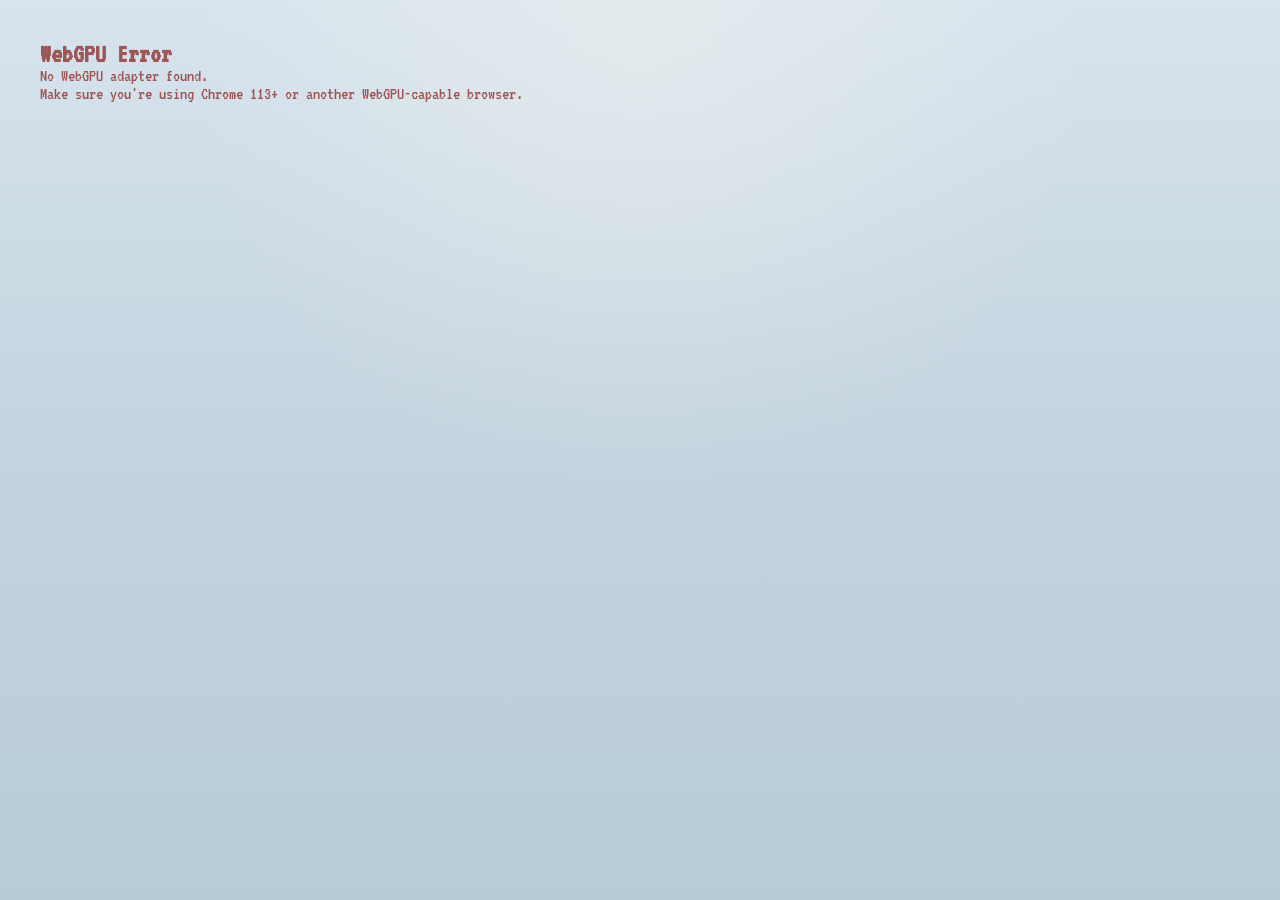
<file: index.html>
<!doctype html>
<html lang="en">
<head>
  <meta charset="utf-8">
  <meta name="viewport" content="width=device-width, initial-scale=1">
  <title>Cells2Voxels</title>
  <meta http-equiv="refresh" content="0; url=demo/growing_voxels/">
  <script>
    window.location.replace('demo/growing_voxels/');
  </script>
</head>
<body>
  <p>
    Redirecting to
    <a href="demo/growing_voxels/">Growing Voxels</a>&hellip;
  </p>
</body>
</html>
</file>
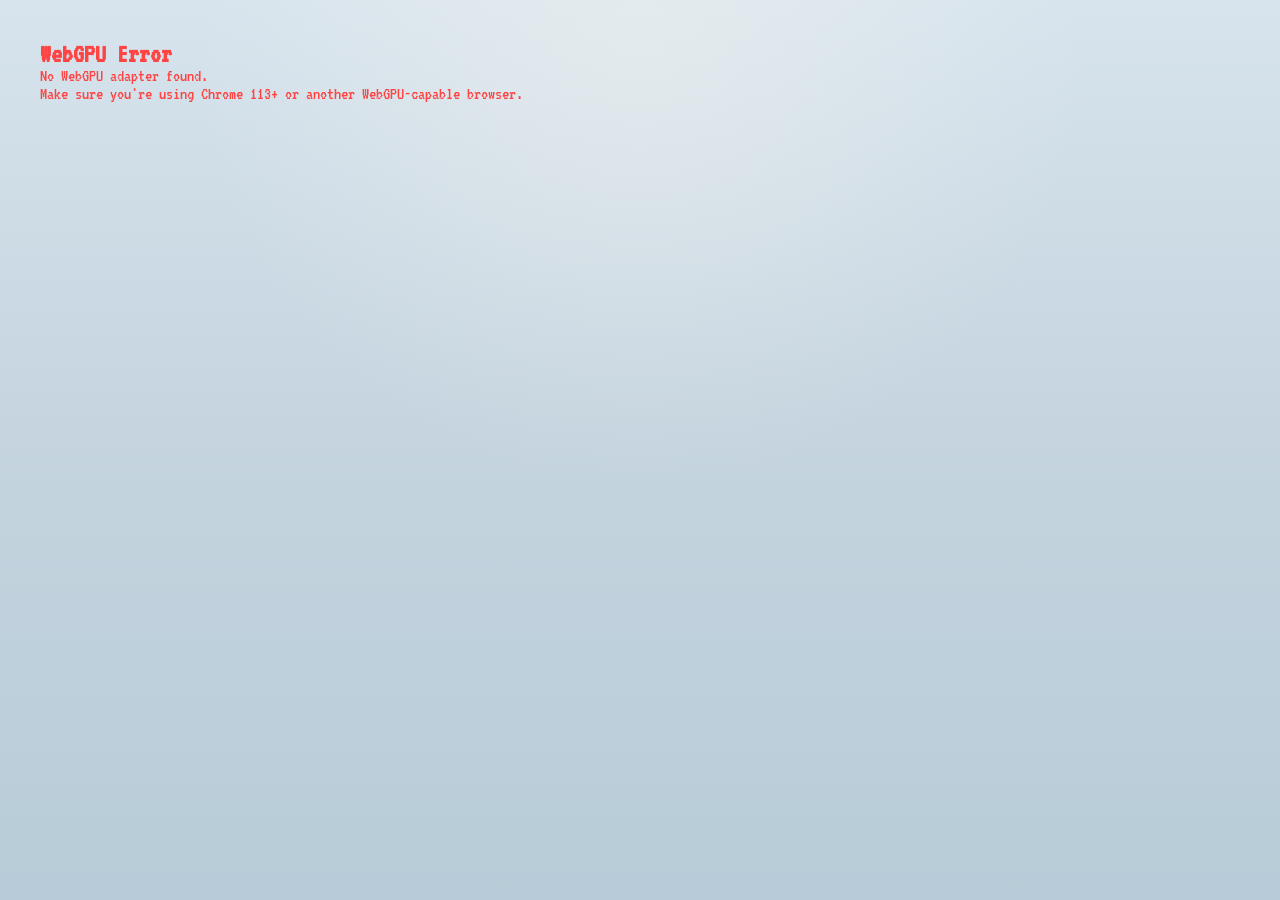
<file: demo/growing_radiance_fields/index.html>
<!DOCTYPE html>
<html lang="en">
<head>
  <meta charset="UTF-8">
  <meta name="viewport" content="width=device-width, initial-scale=1.0">
  <title>Cells2Voxels Radiance</title>
  <link rel="preconnect" href="https://fonts.googleapis.com">
  <link href="https://fonts.googleapis.com/css2?family=VT323&display=swap" rel="stylesheet">
  <link rel="stylesheet" href="style.css?v=1">
</head>
<body>
  <header id="top-bar">
    <div class="top-stats" aria-label="Simulation readouts">
      <div class="stat-box"><span class="stat-label">FPS</span><span class="stat-val" id="stat-fps">-</span></div>
      <div class="stat-box"><span class="stat-label">STEP</span><span class="stat-val" id="stat-step">0</span></div>
      <div class="stat-box stat-wide"><span class="stat-label">SAMPLES</span><span class="stat-val" id="stat-samples">-</span></div>
      <div class="stat-box stat-chip"><span class="stat-label">GPU</span><span class="stat-val" id="stat-f16">-</span></div>
      <div class="stat-box stat-wide"><span class="stat-label">GPU TIME</span><span class="stat-val" id="stat-gpu-time">-</span></div>
    </div>

    <div class="top-actions">
      <button id="btn-start-stop" class="top-btn is-primary" type="button">START</button>
      <button id="btn-reset" class="top-btn" type="button">RESET</button>
      <button id="btn-info" class="top-btn" type="button">INFO</button>
      <button id="btn-controls" class="top-btn is-active" type="button" aria-expanded="true">CONTROLS</button>
      <label class="model-picker">
        <span>MODEL</span>
        <select id="model-select"></select>
      </label>
    </div>
  </header>

  <div id="main-layout">
    <main id="canvas-container">
      <canvas id="canvas"></canvas>
    </main>

    <div id="status-banner" class="hidden" aria-hidden="true"></div>

    <aside id="left-panel" aria-label="Simulation controls">
      <div class="panel-title-row">
        <span class="panel-title">Radiance</span>
        <span id="val-model" class="panel-model">-</span>
      </div>

      <div class="panel-section">
        <label>DAMAGE RADIUS <span id="val-damage-radius" class="slider-val">2</span></label>
        <input type="range" id="slider-damage-radius" min="1" max="6" step="1" value="2">
      </div>

      <div class="panel-section">
        <label>GROWTH RATE <span id="val-sim-rate" class="slider-val">1.00x</span></label>
        <input type="range" id="slider-sim-rate" min="1" max="6" step="1" value="1">
      </div>

      <div class="panel-section compact-section">
        <label>DENSITY <span id="val-density" class="slider-val">1.00x</span></label>
        <input type="range" id="slider-density" min="0.25" max="4" step="0.05" value="1">
      </div>

      <div class="panel-section compact-section">
        <label>EXPOSURE <span id="val-exposure" class="slider-val">1.00x</span></label>
        <input type="range" id="slider-exposure" min="0.25" max="3" step="0.05" value="1">
      </div>
    </aside>

    <div id="info-panel" class="hidden" aria-hidden="true">
      <div class="info-header">
        <h3>Radiance Info</h3>
        <button id="btn-close-info" type="button">CLOSE</button>
      </div>
      <table class="info-table">
        <tr><td>Channels</td><td id="info-channels">-</td></tr>
        <tr><td>Grid</td><td id="info-grid">-</td></tr>
        <tr><td>Ray Samples</td><td id="info-samples">-</td></tr>
        <tr><td>Decoder</td><td id="info-decoder">-</td></tr>
        <tr><td>Train GPU</td><td id="info-gpu">-</td></tr>
      </table>
    </div>
  </div>

  <script type="module" src="script/app.js?v=1"></script>
</body>
</html>
</file>
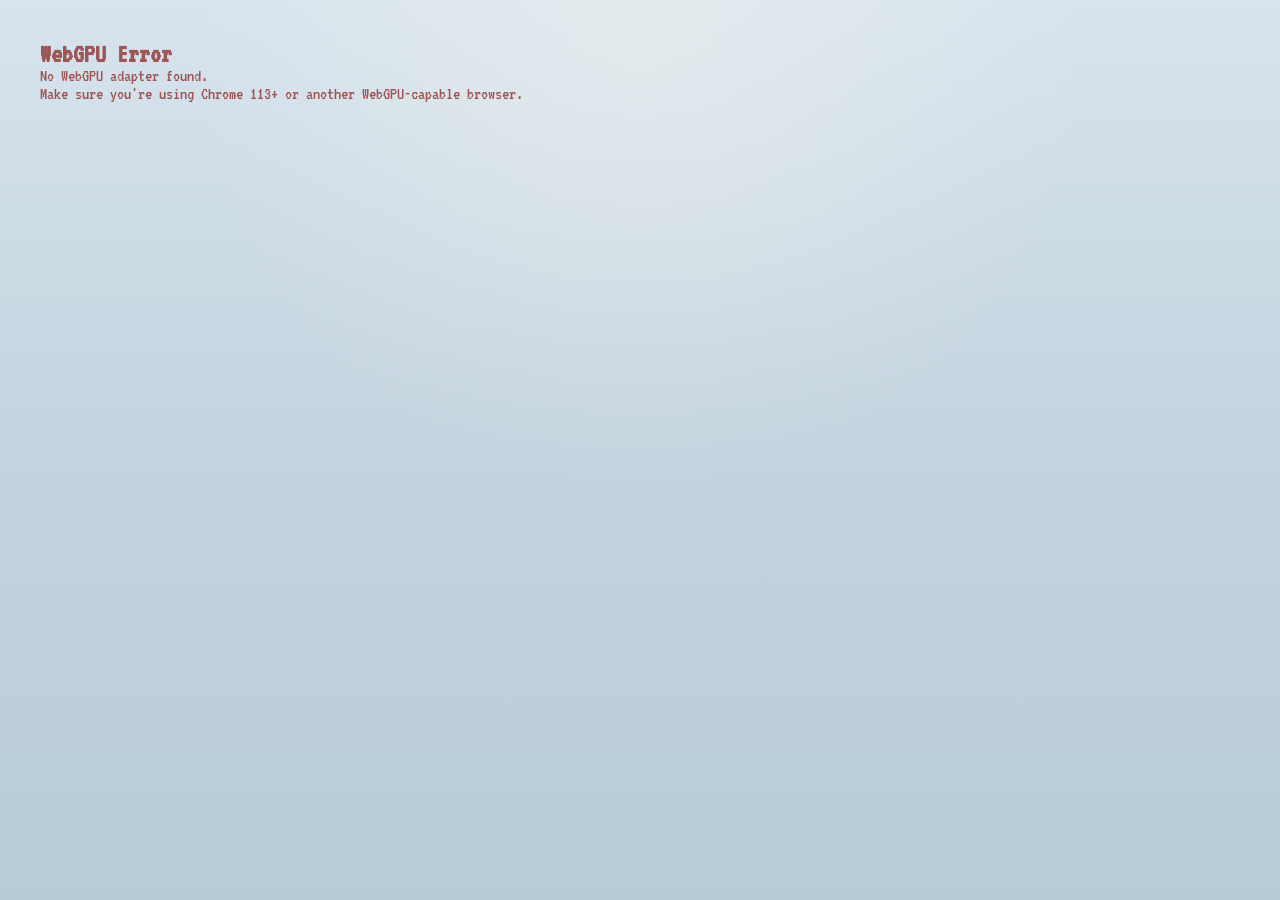
<file: demo/growing_voxels/index.html>
<!DOCTYPE html>
<html lang="en">
<head>
  <meta charset="UTF-8">
  <meta name="viewport" content="width=device-width, initial-scale=1.0">
  <title>Cells2Voxels</title>
  <link rel="preconnect" href="https://fonts.googleapis.com">
  <link href="https://fonts.googleapis.com/css2?family=VT323&display=swap" rel="stylesheet">
  <link rel="stylesheet" href="style.css?v=9">
</head>
<body>
  <header id="top-bar">
    <div class="top-stats" aria-label="Simulation readouts">
      <div class="stat-box"><span class="stat-label">FPS</span><span class="stat-val" id="stat-fps">-</span></div>
      <div class="stat-box"><span class="stat-label">STEP</span><span class="stat-val" id="stat-step">0</span></div>
      <div class="stat-box stat-wide"><span class="stat-label">VOXELS</span><span class="stat-val" id="stat-voxels">0</span></div>
      <div class="stat-box stat-chip"><span class="stat-label">GPU</span><span class="stat-val" id="stat-f16">-</span></div>
    </div>

    <div class="top-actions">
      <button id="btn-start-stop" class="top-btn is-primary" type="button">START</button>
      <button id="btn-reset" class="top-btn" type="button">RESET</button>
      <a class="top-btn top-link" href="../train_growing_voxels/">TRAIN</a>
      <button id="btn-info" class="top-btn" type="button">INFO</button>
      <button id="btn-controls" class="top-btn is-active" type="button" aria-expanded="true">CONTROLS</button>
      <label class="model-picker">
        <span>MODEL</span>
        <select id="model-select"></select>
      </label>
    </div>
  </header>

  <div id="main-layout">
    <main id="canvas-container">
      <canvas id="canvas"></canvas>
      <div id="performance-warning" role="status" hidden></div>
    </main>

    <aside id="left-panel" aria-label="Simulation controls">
      <div class="panel-title-row">
        <span class="panel-title">Controls</span>
        <span id="val-model" class="panel-model">-</span>
      </div>

      <div class="panel-section">
        <label>DAMAGE RADIUS <span id="val-damage-radius" class="slider-val">1</span></label>
        <input type="range" id="slider-damage-radius" min="1" max="6" step="1" value="1">
      </div>

      <div class="panel-section">
        <label>SIMULATION RATE <span id="val-sim-rate" class="slider-val">0.25x</span></label>
        <input type="range" id="slider-sim-rate" min="0.25" max="2" step="0.25" value="0.25">
      </div>

      <div class="panel-section checkbox-section" style="display:flex; justify-content:space-between; align-items:center;">
        <label for="cb-perf-mode">CLEANER VISUALS</label>
        <input type="checkbox" id="cb-perf-mode" checked>
      </div>

      <div class="panel-section compact-section">
        <label>CROSS SECTION X <span id="val-cross-x" class="slider-val">84</span></label>
        <input type="range" id="slider-cross-x" min="1" max="92" step="1" value="92">
      </div>

      <div class="panel-section compact-section">
        <label>CROSS SECTION Y <span id="val-cross-y" class="slider-val">84</span></label>
        <input type="range" id="slider-cross-y" min="1" max="92" step="1" value="92">
      </div>

      <div class="panel-section compact-section">
        <label>CROSS SECTION Z <span id="val-cross-z" class="slider-val">84</span></label>
        <input type="range" id="slider-cross-z" min="1" max="92" step="1" value="92">
      </div>

      <div class="panel-section compact-section">
        <label>LPPN SCALE <span id="val-lppn-scale" class="slider-val">4.0</span></label>
        <input type="range" id="slider-lppn-scale" min="0.25" max="8.0" step="0.25" value="4.0">
      </div>

      <div class="panel-section compact-section">
        <label>ROTATE X <span id="val-rotate-x" class="slider-val">0 deg</span></label>
        <input type="range" id="slider-rotate-x" min="-180" max="180" step="1" value="0">
      </div>

      <div class="panel-section compact-section">
        <label>ROTATE Y <span id="val-rotate-y" class="slider-val">0 deg</span></label>
        <input type="range" id="slider-rotate-y" min="-180" max="180" step="1" value="0">
      </div>

      <div class="panel-section compact-section">
        <label>ROTATE Z <span id="val-rotate-z" class="slider-val">0 deg</span></label>
        <input type="range" id="slider-rotate-z" min="-180" max="180" step="1" value="0">
      </div>
    </aside>

    <div id="info-panel" class="hidden" aria-hidden="true">
      <div class="info-header">
        <h3>Model Info</h3>
        <button id="btn-close-info" type="button">CLOSE</button>
      </div>
      <table class="info-table">
        <tr><td>Channels</td><td id="info-channels">-</td></tr>
        <tr><td>Coarse Grid</td><td id="info-coarse">-</td></tr>
        <tr><td>Target Size</td><td id="info-target">-</td></tr>
        <tr><td>Scale Factor</td><td id="info-scale">-</td></tr>
        <tr><td>Train GPU</td><td id="info-gpu">-</td></tr>
      </table>
      <div class="info-images">
        <div>
          <span class="img-label">Original Model</span>
          <img id="img-model" alt="Original voxel model">
        </div>
      </div>
    </div>
  </div>

  <script type="module" src="script/app.js?v=46"></script>
</body>
</html>
</file>
<file: demo/growing_radiance_fields/style.css>
:root {
  --navy: #2f4156;
  --teal: #5b7d87;
  --sky: #c5d4df;
  --paper: #f6f5f0;
  --cream: #f1ebd8;
  --ink: #243543;
  --line: rgba(47, 65, 86, 0.24);
  --shadow: rgba(47, 65, 86, 0.18);
  --topbar-h: 58px;
}

* {
  box-sizing: border-box;
  margin: 0;
  padding: 0;
}

html,
body {
  width: 100%;
  height: 100%;
}

body {
  font-family: 'VT323', monospace;
  background:
    radial-gradient(circle at 50% 4%, rgba(246, 245, 240, 0.42), transparent 42%),
    linear-gradient(180deg, #d7e4ed 0%, var(--sky) 48%, #b7ccd8 100%);
  color: var(--teal);
  overflow: hidden;
}

#top-bar {
  height: var(--topbar-h);
  display: flex;
  align-items: stretch;
  justify-content: space-between;
  background: rgba(91, 125, 135, 0.88);
  border-bottom: 2px solid rgba(246, 245, 240, 0.78);
  box-shadow: 0 12px 34px var(--shadow);
  position: relative;
  z-index: 20;
}

.top-stats,
.top-actions {
  display: flex;
  align-items: stretch;
}

.top-stats {
  color: var(--paper);
}

.stat-box,
.top-btn,
.model-picker {
  min-height: var(--topbar-h);
  border-right: 2px solid rgba(246, 245, 240, 0.32);
}

.stat-box {
  display: flex;
  align-items: center;
  gap: 0.55rem;
  padding: 0 1.05rem;
  white-space: nowrap;
}

.stat-label,
.model-picker span,
.panel-title,
.panel-section label,
.img-label {
  font-size: 1.02rem;
  letter-spacing: 0.08em;
  text-transform: uppercase;
}

.stat-label {
  color: rgba(246, 245, 240, 0.68);
}

.stat-val {
  color: #fff;
  font-size: 1.48rem;
  line-height: 1;
}

.stat-wide .stat-val {
  max-width: 11rem;
  overflow: hidden;
  text-overflow: ellipsis;
}

.stat-chip .stat-val {
  max-width: 5.5rem;
  overflow: hidden;
  text-overflow: ellipsis;
  font-size: 1.18rem;
}

.top-actions {
  margin-left: auto;
  background: rgba(241, 235, 216, 0.94);
}

.top-btn {
  border-top: 0;
  border-left: 0;
  border-bottom: 0;
  background: transparent;
  color: var(--navy);
  font: inherit;
  font-size: 1.2rem;
  letter-spacing: 0.08em;
  padding: 0 1rem;
  cursor: pointer;
  text-transform: uppercase;
  transition: background 120ms ease, color 120ms ease, box-shadow 120ms ease;
}

.top-btn:hover,
.top-btn:focus-visible,
.top-btn.is-active {
  background: rgba(253, 252, 251, 0.78);
  color: var(--teal);
  outline: none;
}

.top-btn.is-primary {
  min-width: 5.5rem;
}

.model-picker {
  display: flex;
  align-items: center;
  gap: 0.65rem;
  padding: 0 0.95rem;
  color: var(--teal);
}

.model-picker select,
select {
  min-width: 11rem;
  padding: 0.34rem 1.65rem 0.34rem 0.55rem;
  border: 1px solid rgba(47, 65, 86, 0.24);
  background: rgba(253, 252, 251, 0.9);
  color: var(--navy);
  font: inherit;
  font-size: 1.06rem;
  outline: none;
  text-transform: uppercase;
  cursor: pointer;
}

#main-layout {
  height: calc(100vh - var(--topbar-h));
  position: relative;
  overflow: hidden;
}

#canvas-container {
  position: absolute;
  inset: 0;
}

#canvas {
  position: absolute;
  inset: 0;
  width: 100%;
  height: 100%;
  outline: none;
}

#left-panel {
  position: absolute;
  top: 1rem;
  left: 1rem;
  width: min(20rem, calc(100vw - 2rem));
  display: grid;
  gap: 0.72rem;
  z-index: 12;
  pointer-events: auto;
  transition: opacity 160ms ease, transform 160ms ease;
}

#left-panel.is-collapsed {
  opacity: 0;
  pointer-events: none;
  transform: translateY(-0.55rem);
}

.panel-title-row,
.panel-section {
  background: rgba(246, 245, 240, 0.9);
  border: 1px solid var(--line);
  box-shadow: 0 10px 28px var(--shadow);
  backdrop-filter: blur(12px);
}

.panel-title-row {
  display: flex;
  align-items: center;
  justify-content: space-between;
  gap: 0.8rem;
  padding: 0.62rem 0.72rem;
}

.panel-title {
  color: var(--teal);
}

.panel-model,
.slider-val {
  color: var(--navy);
  font-size: 1.08rem;
  text-transform: uppercase;
  text-align: right;
}

.panel-section {
  display: grid;
  gap: 0.5rem;
  padding: 0.66rem 0.72rem;
}

.panel-section label {
  display: flex;
  justify-content: space-between;
  gap: 1rem;
  color: var(--teal);
}

.compact-section {
  padding-block: 0.58rem;
}

input[type=range] {
  -webkit-appearance: none;
  appearance: none;
  width: 100%;
  background: transparent;
}

input[type=range]:focus {
  outline: none;
}

input[type=range]::-webkit-slider-runnable-track {
  width: 100%;
  height: 6px;
  cursor: pointer;
  background: rgba(47, 65, 86, 0.18);
}

input[type=range]::-webkit-slider-thumb {
  height: 16px;
  width: 16px;
  background: var(--teal);
  border: 2px solid var(--paper);
  cursor: pointer;
  -webkit-appearance: none;
  margin-top: -5px;
  box-shadow: 0 2px 8px rgba(47, 65, 86, 0.2);
}

#info-panel {
  position: absolute;
  top: 1rem;
  right: 1rem;
  width: min(27rem, calc(100vw - 2rem));
  max-height: calc(100% - 2rem);
  overflow-y: auto;
  background: rgba(246, 245, 240, 0.96);
  border: 2px solid rgba(47, 65, 86, 0.18);
  box-shadow: -12px 14px 34px var(--shadow);
  padding: 0.9rem;
  z-index: 18;
  display: grid;
  gap: 0.85rem;
  color: var(--ink);
  backdrop-filter: blur(14px);
}

#info-panel.hidden {
  display: none;
}

.info-header {
  display: flex;
  align-items: center;
  justify-content: space-between;
  gap: 1rem;
  border-bottom: 1px solid var(--line);
  padding-bottom: 0.62rem;
}

#info-panel h3 {
  color: var(--navy);
  font-size: 1.55rem;
  font-weight: normal;
  letter-spacing: 0.06em;
  text-transform: uppercase;
}

.info-table {
  width: 100%;
  border-collapse: collapse;
  background: rgba(253, 252, 251, 0.72);
  border: 1px solid var(--line);
  font-size: 1.16rem;
}

.info-table td {
  padding: 0.42rem 0.55rem;
  border-bottom: 1px solid rgba(47, 65, 86, 0.12);
}

.info-table td:first-child {
  color: var(--teal);
  text-transform: uppercase;
}

.info-table td:last-child {
  color: var(--navy);
  text-align: right;
}

.info-images {
  display: grid;
  grid-template-columns: repeat(2, minmax(0, 1fr));
  gap: 0.65rem;
}

.info-images div {
  display: grid;
  gap: 0.4rem;
  background: rgba(253, 252, 251, 0.74);
  border: 1px solid var(--line);
  padding: 0.45rem;
}

.info-images img {
  width: 100%;
  aspect-ratio: 1;
  object-fit: cover;
  image-rendering: pixelated;
  background: rgba(197, 212, 223, 0.42);
}

.img-label {
  color: var(--teal);
  text-align: center;
}

#btn-close-info {
  border: 1px solid var(--line);
  background: rgba(253, 252, 251, 0.86);
  color: var(--navy);
  font: inherit;
  font-size: 1.08rem;
  letter-spacing: 0.08em;
  padding: 0.28rem 0.7rem;
  cursor: pointer;
  text-transform: uppercase;
}

#btn-close-info:hover,
#btn-close-info:focus-visible {
  color: var(--teal);
  outline: none;
}

@media (max-width: 880px) {
  #top-bar {
    height: auto;
    min-height: var(--topbar-h);
    flex-direction: column;
  }

  .top-stats,
  .top-actions {
    flex-wrap: wrap;
  }

  .stat-box,
  .top-btn,
  .model-picker {
    min-height: 3rem;
    flex: 1 1 auto;
  }

  .model-picker {
    width: 100%;
    justify-content: space-between;
  }

  .model-picker select {
    min-width: min(14rem, 62vw);
  }

  #main-layout {
    height: calc(100vh - 6rem);
  }

  #left-panel,
  #info-panel {
    top: 0.75rem;
    left: 0.75rem;
    right: 0.75rem;
    width: auto;
  }

  #info-panel {
    max-height: calc(100% - 1.5rem);
  }
}
#status-banner {
  position: absolute;
  left: 50%;
  top: 50%;
  transform: translate(-50%, -50%);
  z-index: 14;
  width: min(34rem, calc(100vw - 2rem));
  padding: 1rem 1.15rem;
  background: rgba(246, 245, 240, 0.94);
  border: 2px solid rgba(47, 65, 86, 0.18);
  box-shadow: 0 14px 34px var(--shadow);
  color: var(--navy);
  font-size: 1.32rem;
  text-align: center;
  letter-spacing: 0.03em;
}

#status-banner.hidden {
  display: none;
}

.info-table td:last-child {
  font-variant-numeric: tabular-nums;
}
</file>
<file: demo/growing_voxels/style.css>
:root {
  --navy: #2f4156;
  --navy-hover: #3a5067;
  --teal: #5b7d87;
  --sky: #c5d4df;
  --paper: #f6f5f0;
  --cream: #f1ebd8;
  --ink: #243543;
  --green: #4f8066;
  --red: #9d5555;
  --body-top: #d7e4ed;
  --body-bottom: #b7ccd8;
  --body-glow: rgba(246, 245, 240, 0.42);
  --topbar-surface: rgba(91, 125, 135, 0.9);
  --topbar-actions: rgba(241, 235, 216, 0.94);
  --topbar-divider: rgba(246, 245, 240, 0.32);
  --topbar-bottom-line: rgba(246, 245, 240, 0.78);
  --stat-label: rgba(246, 245, 240, 0.68);
  --surface: rgba(246, 245, 240, 0.92);
  --surface-strong: rgba(246, 245, 240, 0.96);
  --control-surface: rgba(253, 252, 251, 0.92);
  --control-hover: rgba(253, 252, 251, 0.78);
  --slider-track: rgba(47, 65, 86, 0.18);
  --slider-shadow: rgba(47, 65, 86, 0.2);
  --focus-ring: rgba(47, 65, 86, 0.72);
  --scrollbar-thumb: rgba(91, 125, 135, 0.65);
  --image-placeholder: rgba(197, 212, 223, 0.42);
  --info-row-line: rgba(47, 65, 86, 0.12);
  --chart-grid: rgba(91, 125, 135, 0.18);
  --status-info: rgba(47, 65, 86, 0.9);
  --status-error: rgba(128, 54, 54, 0.94);
  --status-ready: rgba(55, 100, 76, 0.92);
  --overlay: rgba(199, 215, 223, 0.44);
  --spinner-border: rgba(91, 125, 135, 0.25);
  --canvas-clear: #202a35;
  --line: rgba(47, 65, 86, 0.24);
  --line-strong: rgba(47, 65, 86, 0.36);
  --shadow: rgba(47, 65, 86, 0.18);
  --topbar-h: 58px;
}

* {
  box-sizing: border-box;
  margin: 0;
  padding: 0;
}

html,
body {
  width: 100%;
  height: 100%;
}

body {
  font-family: 'VT323', monospace;
  background:
    radial-gradient(circle at 50% 4%, var(--body-glow), transparent 42%),
    linear-gradient(180deg, var(--body-top) 0%, var(--sky) 48%, var(--body-bottom) 100%);
  color: var(--ink);
  overflow: hidden;
}

button,
input,
select {
  font: inherit;
  letter-spacing: 0;
}

button:focus-visible,
input:focus-visible,
select:focus-visible {
  outline: 2px solid var(--focus-ring);
  outline-offset: 2px;
}

#top-bar {
  height: var(--topbar-h);
  display: flex;
  align-items: stretch;
  justify-content: space-between;
  background: var(--topbar-surface);
  border-bottom: 2px solid var(--topbar-bottom-line);
  box-shadow: 0 12px 34px var(--shadow);
  position: relative;
  z-index: 20;
}

.top-stats,
.top-actions {
  display: flex;
  align-items: stretch;
}

.top-stats {
  color: var(--paper);
}

.stat-box,
.top-btn,
.model-picker {
  min-height: var(--topbar-h);
  border-right: 2px solid var(--topbar-divider);
}

.stat-box {
  display: flex;
  align-items: center;
  gap: 0.55rem;
  padding: 0 1.05rem;
  white-space: nowrap;
}

.stat-label,
.model-picker span,
.panel-title,
.panel-section label,
.img-label {
  font-size: 1.02rem;
  letter-spacing: 0.08em;
  text-transform: uppercase;
}

.stat-label {
  color: var(--stat-label);
}

.stat-val {
  color: #fff;
  font-size: 1.48rem;
  line-height: 1;
}

.stat-wide .stat-val {
  max-width: 11rem;
  overflow: hidden;
  text-overflow: ellipsis;
}

.stat-chip .stat-val {
  max-width: 5.5rem;
  overflow: hidden;
  text-overflow: ellipsis;
  font-size: 1.18rem;
}

.top-actions {
  margin-left: auto;
  background: var(--topbar-actions);
}

.top-btn {
  border-top: 0;
  border-left: 0;
  border-bottom: 0;
  background: transparent;
  color: var(--navy);
  font: inherit;
  font-size: 1.2rem;
  letter-spacing: 0.08em;
  padding: 0 1rem;
  cursor: pointer;
  text-transform: uppercase;
  transition: background 120ms ease, color 120ms ease, box-shadow 120ms ease;
}

.top-link {
  display: inline-flex;
  align-items: center;
  justify-content: center;
  text-decoration: none;
}

.top-btn:hover,
.top-btn:focus-visible,
.top-btn.is-active {
  background: var(--control-hover);
  color: var(--teal);
  outline: none;
}

.top-btn.is-primary {
  min-width: 5.5rem;
  background: var(--navy);
  color: var(--paper);
}

.top-btn.is-primary:hover,
.top-btn.is-primary:focus-visible {
  background: var(--navy-hover);
  color: #fff;
}

.model-picker {
  display: flex;
  align-items: center;
  gap: 0.65rem;
  padding: 0 0.95rem;
  color: var(--teal);
}

.model-picker select,
select {
  min-width: 11rem;
  padding: 0.34rem 1.65rem 0.34rem 0.55rem;
  border: 1px solid var(--line);
  border-radius: 2px;
  background: var(--control-surface);
  color: var(--navy);
  font: inherit;
  font-size: 1.06rem;
  text-transform: uppercase;
  cursor: pointer;
}

#main-layout {
  height: calc(100vh - var(--topbar-h));
  position: relative;
  overflow: hidden;
}

#canvas-container {
  position: absolute;
  inset: 0;
}

#canvas {
  position: absolute;
  inset: 0;
  width: 100%;
  height: 100%;
  outline: none;
}

#performance-warning {
  position: absolute;
  top: 1rem;
  left: 50%;
  z-index: 11;
  max-width: min(34rem, calc(100vw - 2rem));
  transform: translateX(-50%);
  border: 1px solid rgba(246, 245, 240, 0.5);
  background: var(--status-error);
  box-shadow: 0 0.45rem 1.2rem var(--shadow);
  color: var(--paper);
  padding: 0.55rem 0.85rem;
  font-size: 1.05rem;
  letter-spacing: 0.05em;
  text-align: center;
  text-transform: uppercase;
  pointer-events: none;
}

#performance-warning[hidden] {
  display: none;
}
#left-panel {
  position: absolute;
  top: 1rem;
  left: 1rem;
  width: min(20rem, calc(100vw - 2rem));
  display: grid;
  gap: 0.72rem;
  z-index: 12;
  pointer-events: auto;
  transition: opacity 160ms ease, transform 160ms ease;
}

#left-panel.is-collapsed {
  opacity: 0;
  pointer-events: none;
  transform: translateY(-0.55rem);
}

.panel-title-row,
.panel-section {
  background: var(--surface);
  border: 1px solid var(--line);
  border-radius: 2px;
  box-shadow: 0 10px 28px var(--shadow);
  backdrop-filter: blur(12px);
}

.panel-title-row {
  display: flex;
  align-items: center;
  justify-content: space-between;
  gap: 0.8rem;
  padding: 0.62rem 0.72rem;
}

.panel-title {
  color: var(--teal);
}

.panel-model,
.slider-val {
  color: var(--navy);
  font-size: 1.08rem;
  text-transform: uppercase;
  text-align: right;
}

.panel-section {
  display: grid;
  gap: 0.5rem;
  padding: 0.66rem 0.72rem;
}

.panel-section label {
  display: flex;
  justify-content: space-between;
  gap: 1rem;
  color: var(--teal);
}

.compact-section {
  padding-block: 0.58rem;
}

input[type=checkbox] {
  accent-color: var(--teal);
}

input[type=range] {
  -webkit-appearance: none;
  appearance: none;
  width: 100%;
  background: transparent;
}

input[type=range]:focus {
  outline: none;
}

input[type=range]::-webkit-slider-runnable-track {
  width: 100%;
  height: 6px;
  cursor: pointer;
  background: var(--slider-track);
}

input[type=range]::-webkit-slider-thumb {
  height: 16px;
  width: 16px;
  background: var(--teal);
  border: 2px solid var(--paper);
  cursor: pointer;
  -webkit-appearance: none;
  margin-top: -5px;
  box-shadow: 0 2px 8px var(--slider-shadow);
}

input[type=range]::-moz-range-track {
  height: 6px;
  border: 0;
  background: var(--slider-track);
}

input[type=range]::-moz-range-thumb {
  width: 14px;
  height: 14px;
  border: 2px solid var(--paper);
  border-radius: 0;
  background: var(--teal);
  box-shadow: 0 2px 8px var(--slider-shadow);
}

#info-panel {
  position: absolute;
  top: 1rem;
  right: 1rem;
  width: min(27rem, calc(100vw - 2rem));
  max-height: calc(100% - 2rem);
  overflow-y: auto;
  background: var(--surface-strong);
  border: 2px solid var(--slider-track);
  border-radius: 2px;
  box-shadow: -12px 14px 34px var(--shadow);
  padding: 0.9rem;
  z-index: 18;
  display: grid;
  gap: 0.85rem;
  color: var(--ink);
  backdrop-filter: blur(14px);
}

#info-panel.hidden {
  display: none;
}

.info-header {
  display: flex;
  align-items: center;
  justify-content: space-between;
  gap: 1rem;
  border-bottom: 1px solid var(--line);
  padding-bottom: 0.62rem;
}

#info-panel h3 {
  color: var(--navy);
  font-size: 1.55rem;
  font-weight: normal;
  letter-spacing: 0.06em;
  text-transform: uppercase;
}

.info-table {
  width: 100%;
  border-collapse: collapse;
  background: var(--control-surface);
  border: 1px solid var(--line);
  font-size: 1.16rem;
}

.info-table td {
  padding: 0.42rem 0.55rem;
  border-bottom: 1px solid var(--info-row-line);
}

.info-table td:first-child {
  color: var(--teal);
  text-transform: uppercase;
}

.info-table td:last-child {
  color: var(--navy);
  text-align: right;
}

.info-images {
  display: grid;
  grid-template-columns: minmax(0, 1fr);
  gap: 0.65rem;
}

.info-images div {
  display: grid;
  gap: 0.4rem;
  background: var(--control-surface);
  border: 1px solid var(--line);
  padding: 0.45rem;
}

.info-images img {
  width: 100%;
  aspect-ratio: 1;
  object-fit: cover;
  image-rendering: pixelated;
  background: var(--image-placeholder);
}

.img-label {
  color: var(--teal);
  text-align: center;
}

#btn-close-info {
  border: 1px solid var(--line);
  background: var(--control-surface);
  color: var(--navy);
  font: inherit;
  font-size: 1.08rem;
  letter-spacing: 0.08em;
  padding: 0.28rem 0.7rem;
  cursor: pointer;
  text-transform: uppercase;
}

#btn-close-info:hover,
#btn-close-info:focus-visible {
  background: var(--control-hover);
  color: var(--teal);
  outline: none;
}

.top-btn:focus-visible,
#btn-close-info:focus-visible {
  outline: 2px solid var(--focus-ring);
  outline-offset: 2px;
}

.fatal-error {
  padding: 40px;
  color: var(--red);
  font-size: 18px;
}

@media (max-width: 880px) {
  #top-bar {
    height: auto;
    min-height: var(--topbar-h);
    flex-direction: column;
  }

  .top-stats,
  .top-actions {
    flex-wrap: wrap;
  }

  .stat-box,
  .top-btn,
  .model-picker {
    min-height: 3rem;
    flex: 1 1 auto;
  }

  .model-picker {
    width: 100%;
    justify-content: space-between;
  }

  .model-picker select {
    min-width: min(14rem, 62vw);
  }

  #main-layout {
    height: calc(100vh - 6rem);
  }

  #left-panel,
  #info-panel {
    top: 0.75rem;
    left: 0.75rem;
    right: 0.75rem;
    width: auto;
  }

  #info-panel {
    max-height: calc(100% - 1.5rem);
  }
}
</file>
